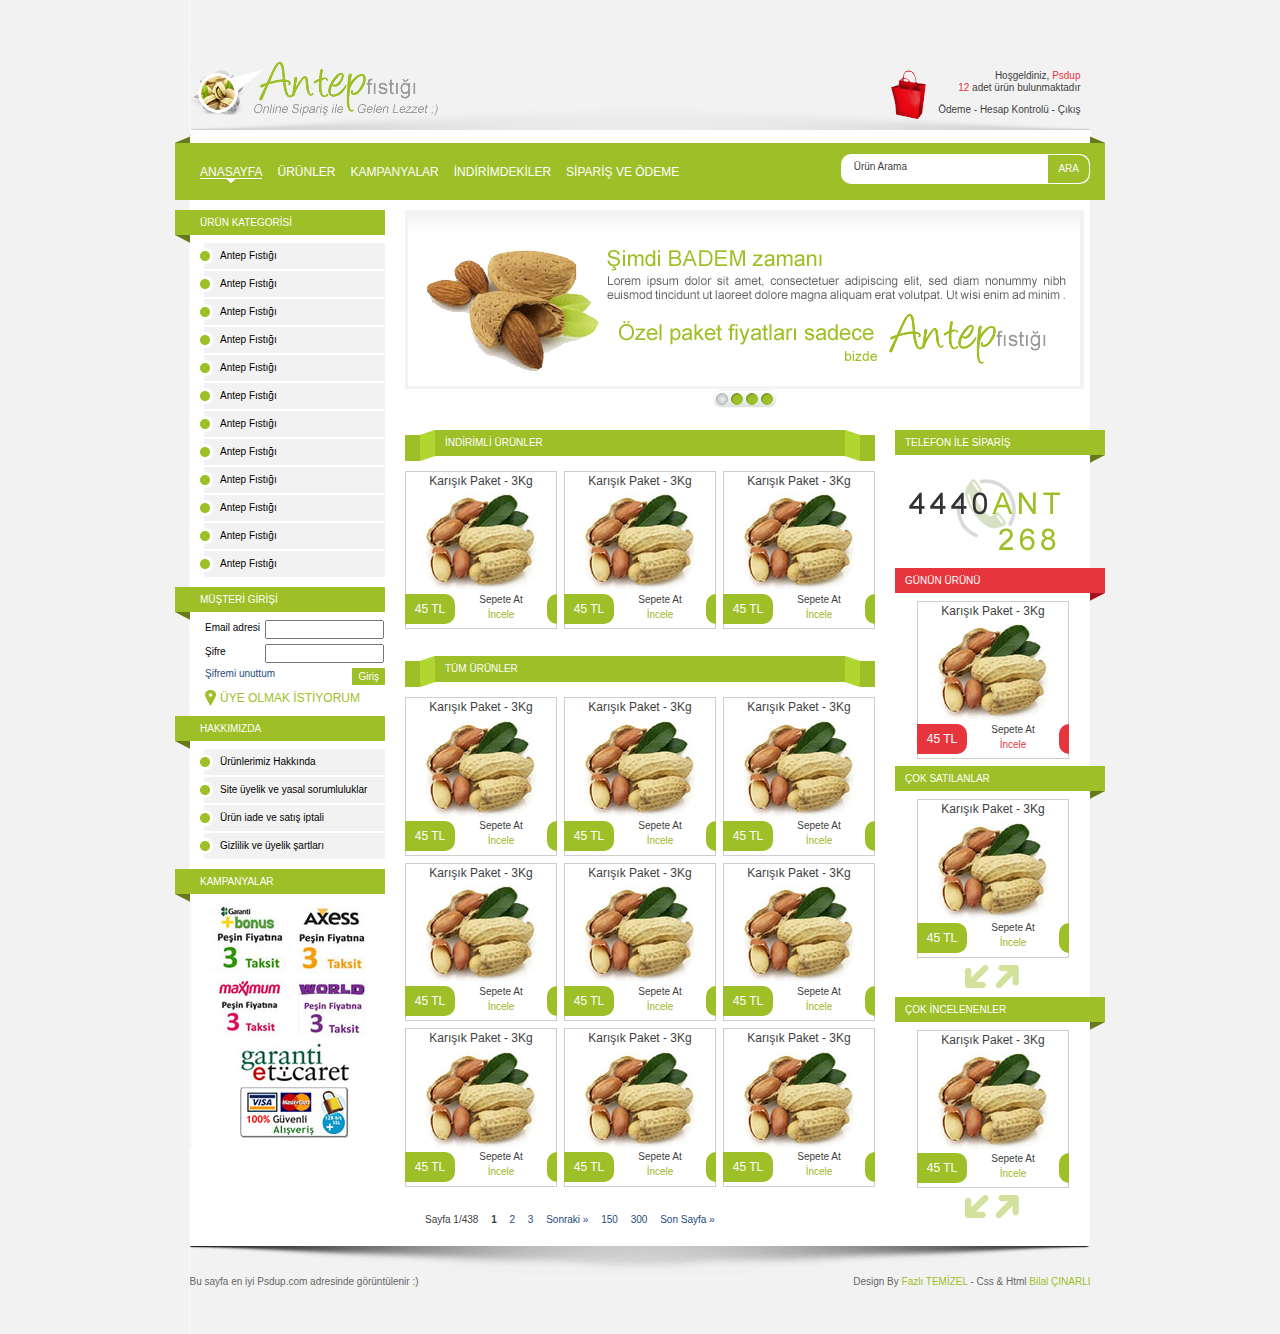
<file: HTML/index.html>
<!DOCTYPE html>
<html class="no-js">
    <head>
        <title>Psdup.com E-Ticaret</title>
        <meta charset="UTF-8"/>
        <meta
            name="keywords"
            content="burada, virgül, ile ayırarak, sitenizin içeriği, ile alakalı, anahtar, kelimeler, olmalı"
        />
        <meta
            name="description"
            content="burada ilgili sayfa ile alakalı kısa bir özet yazı olabilir. 1 ya da 2 cümle yeterli. bu yazı, arama sonuçlarındaki çıkacak metinleri oluşturuyor"
        />

        <!-- ie 8 ve alt versiyonları için html5 ile gelen etiketlerin çalışması için -->
        <!--[if lt IE 9]>
            <script src="http://html5shim.googlecode.com/svn/trunk/html5.js"></script>
        <![endif]-->

        <link type="text/css" rel="stylesheet" href="styles/style.css" />

        <script type="text/javascript" src="scripts/modernizr-1.7.min.js"></script>
        <script type="text/javascript" src="scripts/jquery-1.6.1.min.js"></script>
        <script type="text/javascript" src="scripts/jquery.nivo.slider.pack.js"></script>
        <script type="text/javascript" src="scripts/antepfistigi.js"></script>
    </head>
    <body>
        <div id="wrapper">
            <header id="masthead">
                <a href="#" id="logo"><img src="images/logo.png" alt="Antep Fıstığı" width="249" height="56" /></a>
                <div id="user-info">
                    <p>Hoşgeldiniz, <span class="red">Psdup</span><br /> <span class="red">12</span> adet ürün bulunmaktadır</p>
                    <a href="#odeme">Ödeme</a> - <a href="#hesap-kontrolu">Hesap Kontrolü</a> - <a href="#cikis">Çıkış</a>
                </div>
            </header>
            <nav id="main-nav">
                <ul class="group">
                    <li class="current"><a href="#anasayfa">ANASAYFA</a></li>
                    <li><a href="#urunler">ÜRÜNLER</a></li>
                    <li><a href="#kampanyalar">KAMPANYALAR</a></li>
                    <li><a href="#indirimdekiler">İNDİRİMDEKİLER</a></li>
                    <li><a href="#siparis-ve-odeme">SİPARİŞ VE ÖDEME</a></li>
                </ul>
                <form id="search" method="get" action="#">
                    <label for="q">Ürün Arama</label>
                    <input type="text" name="q" id="q" />
                    <button type="submit">ARA</button>
                </form>
            </nav>
            <section id="content">
                <div id="tagline">
                    <img src="images/tagline-01.png" />
                    <img src="images/tagline-02.png" />
                    <img src="images/tagline-03.png" />
                    <img src="images/tagline-04.png" />
                </div>
                <div id="products">
                    <article class="group">
                        <h3>İNDİRİMLİ ÜRÜNLER</h3>
                        <p class="product">
                            Karışık Paket - 3Kg
                            <img src="images/fistik.jpg" />
                            <span class="price">45 TL</span>
                            <a href="#sepete-at">Sepete At</a>
                            <a href="#incele" class="incele">İncele</a>
                            <span class="corner"></span>
                        </p>
                        <p class="product">
                            Karışık Paket - 3Kg
                            <img src="images/fistik.jpg" />
                            <span class="price">45 TL</span>
                            <a href="#sepete-at">Sepete At</a>
                            <a href="#incele" class="incele">İncele</a>
                            <span class="corner"></span>
                        </p>
                        <p class="product">
                            Karışık Paket - 3Kg
                            <img src="images/fistik.jpg" />
                            <span class="price">45 TL</span>
                            <a href="#sepete-at">Sepete At</a>
                            <a href="#incele" class="incele">İncele</a>
                            <span class="corner"></span>
                        </p>
                    </article>
                    <article class="group">
                        <h3>TÜM ÜRÜNLER</h3>
                        <p class="product">
                            Karışık Paket - 3Kg
                            <img src="images/fistik.jpg" />
                            <span class="price">45 TL</span>
                            <a href="#sepete-at">Sepete At</a>
                            <a href="#incele" class="incele">İncele</a>
                            <span class="corner"></span>
                        </p>
                        <p class="product">
                            Karışık Paket - 3Kg
                            <img src="images/fistik.jpg" />
                            <span class="price">45 TL</span>
                            <a href="#sepete-at">Sepete At</a>
                            <a href="#incele" class="incele">İncele</a>
                            <span class="corner"></span>
                        </p>
                        <p class="product">
                            Karışık Paket - 3Kg
                            <img src="images/fistik.jpg" />
                            <span class="price">45 TL</span>
                            <a href="#sepete-at">Sepete At</a>
                            <a href="#incele" class="incele">İncele</a>
                            <span class="corner"></span>
                        </p>
                        <p class="product">
                            Karışık Paket - 3Kg
                            <img src="images/fistik.jpg" />
                            <span class="price">45 TL</span>
                            <a href="#sepete-at">Sepete At</a>
                            <a href="#incele" class="incele">İncele</a>
                            <span class="corner"></span>
                        </p>
                        <p class="product">
                            Karışık Paket - 3Kg
                            <img src="images/fistik.jpg" />
                            <span class="price">45 TL</span>
                            <a href="#sepete-at">Sepete At</a>
                            <a href="#incele" class="incele">İncele</a>
                            <span class="corner"></span>
                        </p>
                        <p class="product">
                            Karışık Paket - 3Kg
                            <img src="images/fistik.jpg" />
                            <span class="price">45 TL</span>
                            <a href="#sepete-at">Sepete At</a>
                            <a href="#incele" class="incele">İncele</a>
                            <span class="corner"></span>
                        </p>
                        <p class="product">
                            Karışık Paket - 3Kg
                            <img src="images/fistik.jpg" />
                            <span class="price">45 TL</span>
                            <a href="#sepete-at">Sepete At</a>
                            <a href="#incele" class="incele">İncele</a>
                            <span class="corner"></span>
                        </p>
                        <p class="product">
                            Karışık Paket - 3Kg
                            <img src="images/fistik.jpg" />
                            <span class="price">45 TL</span>
                            <a href="#sepete-at">Sepete At</a>
                            <a href="#incele" class="incele">İncele</a>
                            <span class="corner"></span>
                        </p>
                        <p class="product">
                            Karışık Paket - 3Kg
                            <img src="images/fistik.jpg" />
                            <span class="price">45 TL</span>
                            <a href="#sepete-at">Sepete At</a>
                            <a href="#incele" class="incele">İncele</a>
                            <span class="corner"></span>
                        </p>
                    </article>
                    <div class="pagination">
                        <span>Sayfa 1/438</span>
                        <span class="current">1</span>
                        <a href="#2">2</a>
                        <a href="#3">3</a>
                        <a href="#2">Sonraki &raquo;</a>
                        <a href="#150">150</a>
                        <a href="#300">300</a>
                        <a href="#438">Son Sayfa &raquo;</a>
                    </div>
                </div>
                <aside id="product-sidebar">
                    <section class="box">
                        <h3 class="right">TELEFON İLE SİPARİŞ</h3>
                        <img src="images/telefon.png" />
                    </section>
                    <section class="box red group">
                        <h3>GÜNÜN ÜRÜNÜ</h3>
                        <p class="product">
                            Karışık Paket - 3Kg
                            <img src="images/fistik.jpg" />
                            <span class="price">45 TL</span>
                            <a href="#sepete-at">Sepete At</a>
                            <a href="#incele" class="incele">İncele</a>
                            <span class="corner"></span>
                        </p>
                    </section>
                    <section class="box  group">
                        <h3 class="right">ÇOK SATILANLAR</h3>
                        <p class="product">
                            Karışık Paket - 3Kg
                            <img src="images/fistik.jpg" />
                            <span class="price">45 TL</span>
                            <a href="#sepete-at">Sepete At</a>
                            <a href="#incele" class="incele">İncele</a>
                            <span class="corner"></span>
                        </p>
                        <img src="images/arrows.png" class="arrows" />
                    </section>
                    <section class="box group">
                        <h3 class="right">ÇOK İNCELENENLER</h3>
                        <p class="product">
                            Karışık Paket - 3Kg
                            <img src="images/fistik.jpg" />
                            <span class="price">45 TL</span>
                            <a href="#sepete-at">Sepete At</a>
                            <a href="#incele" class="incele">İncele</a>
                            <span class="corner"></span>
                        </p>
                        <img src="images/arrows.png" class="arrows" />
                    </section>
                </aside>
            </section>
            <aside id="sidebar">
                <section class="box">
                    <h3 class="left">ÜRÜN KATEGORİSİ</h3>
                    <ul class="nav">
                        <li><a href="#kategori/antep-fistigi">Antep Fıstığı</a></li>
                        <li><a href="#kategori/antep-fistigi">Antep Fıstığı</a></li>
                        <li><a href="#kategori/antep-fistigi">Antep Fıstığı</a></li>
                        <li><a href="#kategori/antep-fistigi">Antep Fıstığı</a></li>
                        <li><a href="#kategori/antep-fistigi">Antep Fıstığı</a></li>
                        <li><a href="#kategori/antep-fistigi">Antep Fıstığı</a></li>
                        <li><a href="#kategori/antep-fistigi">Antep Fıstığı</a></li>
                        <li><a href="#kategori/antep-fistigi">Antep Fıstığı</a></li>
                        <li><a href="#kategori/antep-fistigi">Antep Fıstığı</a></li>
                        <li><a href="#kategori/antep-fistigi">Antep Fıstığı</a></li>
                        <li><a href="#kategori/antep-fistigi">Antep Fıstığı</a></li>
                        <li><a href="#kategori/antep-fistigi">Antep Fıstığı</a></li>
                    </ul>
                </section>
                <section class="box">
                    <h3 class="left">MÜŞTERİ GİRİŞİ</h3>
                    <form id="login" method="post" action="#">
                        <ol>
                            <li class="group">
                                <label for="email">Email adresi</label>
                                <input type="text" name="email" id="email" />
                            </li>
                            <li class="group">
                                <label for="password">Şifre</label>
                                <input type="password" name="password" id="password" />
                            </li>
                            <li class="group">
                                <a href="#sifremi-unuttum">Şifremi unuttum</a>
                                <button type="submit">Giriş</button>
                            </li>
                            <li class="group">
                                <a href="#uye-ol" id="register">ÜYE OLMAK İSTİYORUM</a>
                            </li>
                        </ol>
                    </form>
                </section>
                <section class="box">
                    <h3 class="left">HAKKIMIZDA</h3>
                    <ul class="nav">
                        <li><a href="#hakkimizda/urunlerimiz-hakkinda">Ürünlerimiz Hakkında</a></li>
                        <li><a href="#hakkimizda/site-uyelik-ve-yasal-sorumluluklar">Site üyelik ve yasal sorumluluklar</a></li>
                        <li><a href="#hakkimizda/urun-iade-ve-satis-iptali">Ürün iade ve satış iptali</a></li>
                        <li><a href="#hakkimizda/gizlilik-ve-uyelik-sartlari">Gizlilik ve üyelik şartları</a></li>
                    </ul>
                </section>
                <section class="box">
                    <h3 class="left">KAMPANYALAR</h3>
                    <img src="images/kampanyalar.jpg" />
                </section>
            </aside>
            <div id="push" class="group"></div>
        </div>
        <footer id="mastfoot" class="group">
            <p id="disclaimer">Bu sayfa en iyi Psdup.com adresinde görüntülenir :)</p>
            <p id="copyright">Design By <span class="author">Fazlı TEMİZEL</span> - Css &amp; Html <span class="author">Bilal ÇINARLI</span></p>
        </footer>
    </body>
</html>
</file>
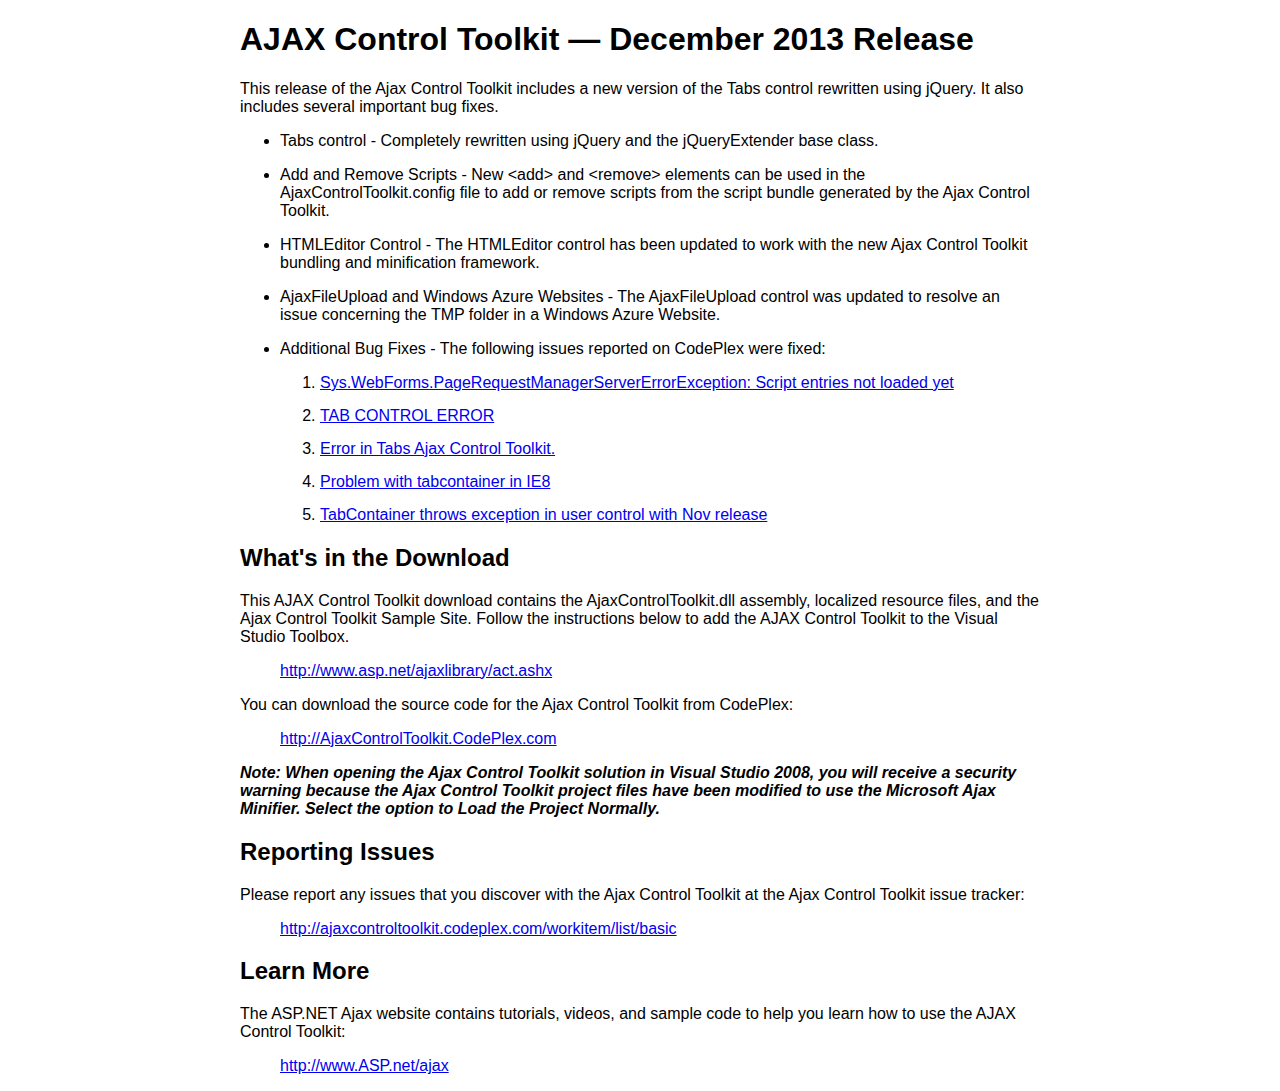
<file: Galeri/site/Bin/ReadMe.html>
<!DOCTYPE html>
<html> 
<head><title>AJAX Control Toolkit Read Me</title> 
<style type="text/css"> 
  body {
    font-family: Arial;
  }
 
  li {
    margin-bottom: 15px;
  }
  
  #main {
    margin:auto;
    width: 800px;   
  }
</style> 
</head>
<body> 
 

<div id="main">

<h1>AJAX Control Toolkit &mdash; December 2013 Release</h1> 

<p> 
This release of the Ajax Control Toolkit includes a new version of the Tabs control rewritten using
    jQuery. It also includes several important bug fixes.
</p>
<ul>
    <li>
        <p>
        Tabs control - Completely rewritten using jQuery and the jQueryExtender base class.
        </p>
    </li>
    <li>
        <p>
            Add and Remove Scripts - New &lt;add&gt; and &lt;remove&gt; elements can be used in 
            the AjaxControlToolkit.config file to add or remove scripts from the script bundle generated
            by the Ajax Control Toolkit. 
        </p>
    </li>
    <li>
        <p>
            HTMLEditor Control - The HTMLEditor control has been updated to work with the new Ajax
            Control Toolkit bundling and minification framework.
        </p>
    </li>
    <li>
        <p>
            AjaxFileUpload and Windows Azure Websites - The AjaxFileUpload control was updated to resolve an issue
            concerning the TMP folder in a Windows Azure Website.
        </p>
    </li>
    <li>
        <p>
            Additional Bug Fixes - The following issues reported on CodePlex were fixed:
            <ol>
                <li>
                    <a href="http://ajaxcontroltoolkit.codeplex.com/workitem/27517">Sys.WebForms.PageRequestManagerServerErrorException: Script entries not loaded yet</a>
                </li>
                <li>
                    <a href="http://ajaxcontroltoolkit.codeplex.com/workitem/7564">TAB CONTROL ERROR</a> 
                </li>
                <li>
                    <a href="http://ajaxcontroltoolkit.codeplex.com/workitem/27237">Error in Tabs Ajax Control Toolkit.</a> 
                </li>
                <li>
                    <a href="http://ajaxcontroltoolkit.codeplex.com/workitem/27201">Problem with tabcontainer in IE8</a> 
                </li>
                <li>
                    <a href="http://ajaxcontroltoolkit.codeplex.com/workitem/27053">TabContainer throws exception in user control with Nov release</a>
                </li>
            </ol>
        </p>
    </li>
</ul>
 

<h2>What's in the Download</h2> 
 
<p> 
This AJAX Control Toolkit download contains the AjaxControlToolkit.dll assembly, localized resource files, and
the Ajax Control Toolkit Sample Site. Follow the instructions below to add the AJAX Control Toolkit to the Visual Studio Toolbox.
</p> 

<blockquote> 
  <a href="http://www.asp.net/ajaxlibrary/act.ashx">http://www.asp.net/ajaxlibrary/act.ashx</a> 
</blockquote> 

<p> 
You can download the source code for the Ajax Control Toolkit from CodePlex:
</p>

<blockquote>
  <a href="http://ajaxcontroltoolkit.codeplex.com/SourceControl/list/changesets">http://AjaxControlToolkit.CodePlex.com</a> 
</blockquote>

 
 <b><i>
 Note: When opening the Ajax Control Toolkit solution in Visual Studio 2008, you will receive
 a security warning because the Ajax Control Toolkit project files have been modified to
 use the Microsoft Ajax Minifier. Select the option to Load the Project Normally. 
 </i></b>

<h2>Reporting Issues</h2> 
 
<p> 
Please report any issues that you discover with the Ajax Control Toolkit at the Ajax Control Toolkit issue tracker:
</p> 

<blockquote>
  <a href="http://ajaxcontroltoolkit.codeplex.com/workitem/list/basic">http://ajaxcontroltoolkit.codeplex.com/workitem/list/basic</a> 
</blockquote>
 
 
 
 
<h2>Learn More</h2> 
 
<p> 
The ASP.NET Ajax website contains tutorials, videos, and sample code to help you learn how to use the AJAX Control Toolkit: 
</p> 
 
<blockquote> 
  <a href="http://www.asp.net/ajax">http://www.ASP.net/ajax</a> 
</blockquote> 
 

 </div>

</body> 
</html>
</file>
<file: HTML/styles/style.css>
/**
 * @category    Interface
 * @package	PSDUP
 * @author	Bilal Cinarli
 * @copyright	2011 Bilal Cinarli
 * @license
 * @version
 * @filesource
 * @link        http://bcinarli.com
 * @see
 * @since
 **/

@import url('global.css');
@import url('nivo-slider.css');
@import url('common.css');
</file>
